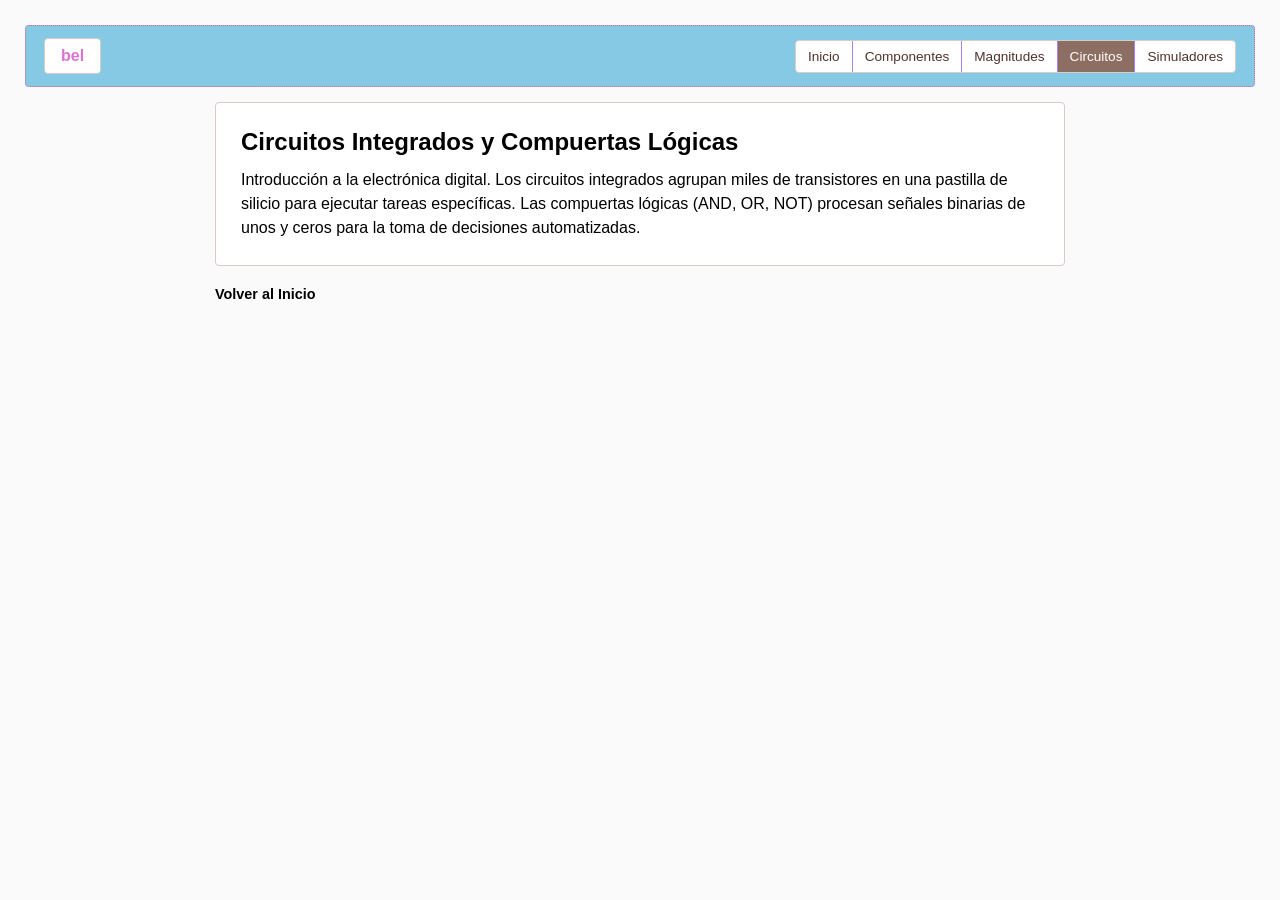
<file: circuitos.html>
<!DOCTYPE html>
<html lang="es">
<head>
    <meta charset="UTF-8">
    <meta name="viewport" content="width=device-width, initial-scale=1.0">
    <title>Circuitos e Integrados</title>
    <link rel="stylesheet" href="styles.css">
</head>
<body>

    <nav class="navbar">
        <div class="logo-box">bel</div>
        <ul class="nav-links">
            <li><a href="index.html">Inicio</a></li>
            <li><a href="componentes.html">Componentes</a></li>
            <li><a href="magnitudes.html">Magnitudes</a></li>
            <li><a href="circuitos.html" class="active">Circuitos</a></li>
            <li><a href="simuladores.html">Simuladores</a></li>
        </ul>
    </nav>

    <main class="inner-page-container">
        <section class="content-block">
            <h2>Circuitos Integrados y Compuertas Lógicas</h2>
            <p>Introducción a la electrónica digital. Los circuitos integrados agrupan miles de transistores en una pastilla de silicio para ejecutar tareas específicas. Las compuertas lógicas (AND, OR, NOT) procesan señales binarias de unos y ceros para la toma de decisiones automatizadas.</p>
        </section>
        <a href="index.html" class="back-link">Volver al Inicio</a>
    </main>

</body>
</html>
</file>
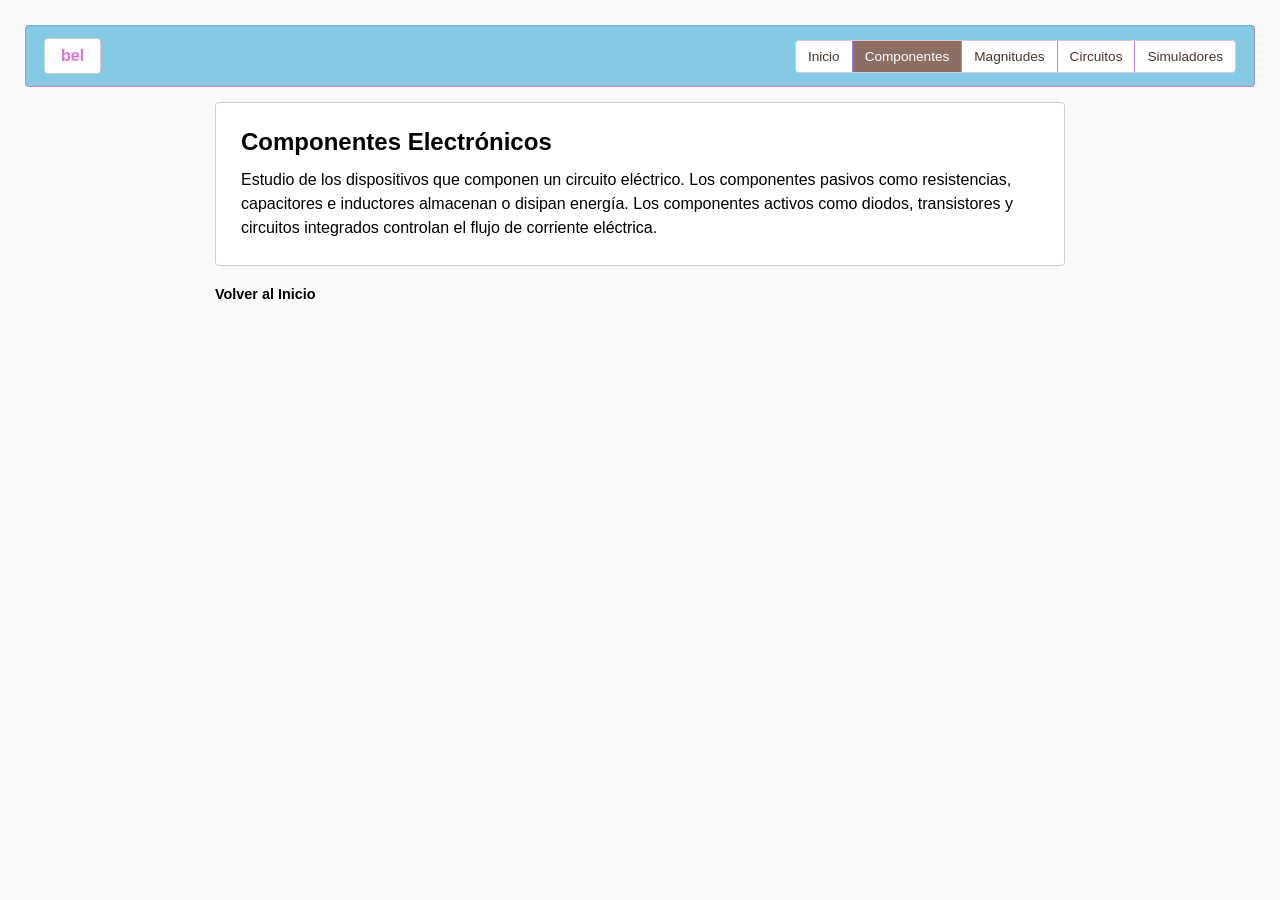
<file: componentes.html>
<!DOCTYPE html>
<html lang="es">
<head>
    <meta charset="UTF-8">
    <meta name="viewport" content="width=device-width, initial-scale=1.0">
    <title>Componentes Electrónicos</title>
    <link rel="stylesheet" href="styles.css">
</head>
<body>

    <nav class="navbar">
        <div class="logo-box">bel</div>
        <ul class="nav-links">
            <li><a href="index.html">Inicio</a></li>
            <li><a href="componentes.html" class="active">Componentes</a></li>
            <li><a href="magnitudes.html">Magnitudes</a></li>
            <li><a href="circuitos.html">Circuitos</a></li>
            <li><a href="simuladores.html">Simuladores</a></li>
        </ul>
    </nav>

    <main class="inner-page-container">
        <section class="content-block">
            <h2>Componentes Electrónicos</h2>
            <p>Estudio de los dispositivos que componen un circuito eléctrico. Los componentes pasivos como resistencias, capacitores e inductores almacenan o disipan energía. Los componentes activos como diodos, transistores y circuitos integrados controlan el flujo de corriente eléctrica.</p>
        </section>
        
        <a href="index.html" class="back-link">Volver al Inicio</a>
    </main>

</body>
</html>
</file>
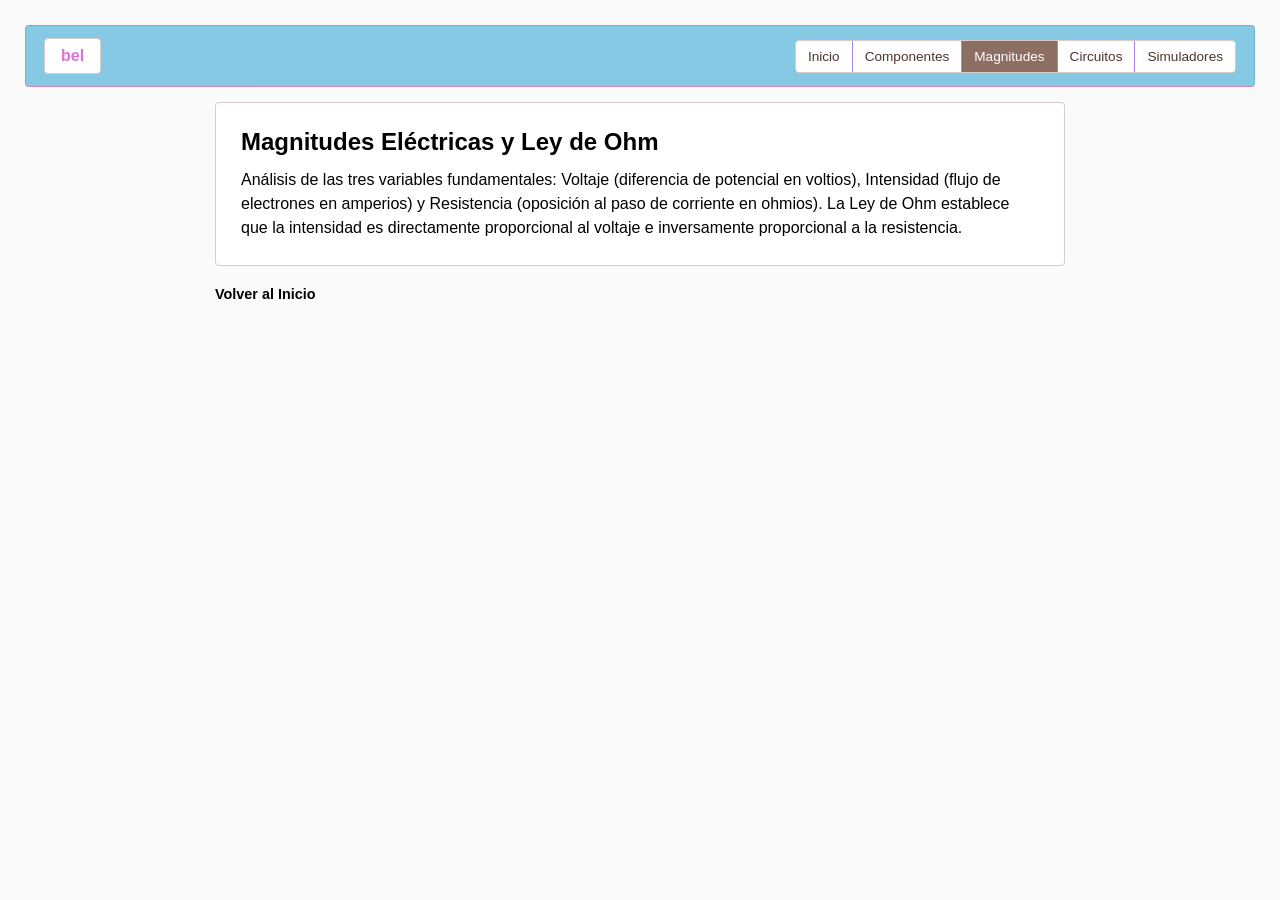
<file: magnitudes.html>
<!DOCTYPE html>
<html lang="es">
<head>
    <meta charset="UTF-8">
    <meta name="viewport" content="width=device-width, initial-scale=1.0">
    <title>Magnitudes Eléctricas</title>
    <link rel="stylesheet" href="styles.css">
</head>
<body>

    <nav class="navbar">
        <div class="logo-box">bel</div>
        <ul class="nav-links">
            <li><a href="index.html">Inicio</a></li>
            <li><a href="componentes.html">Componentes</a></li>
            <li><a href="magnitudes.html" class="active">Magnitudes</a></li>
            <li><a href="circuitos.html">Circuitos</a></li>
            <li><a href="simuladores.html">Simuladores</a></li>
        </ul>
    </nav>

    <main class="inner-page-container">
        <section class="content-block">
            <h2>Magnitudes Eléctricas y Ley de Ohm</h2>
            <p>Análisis de las tres variables fundamentales: Voltaje (diferencia de potencial en voltios), Intensidad (flujo de electrones en amperios) y Resistencia (oposición al paso de corriente en ohmios). La Ley de Ohm establece que la intensidad es directamente proporcional al voltaje e inversamente proporcional a la resistencia.</p>
        </section>
        <a href="index.html" class="back-link">Volver al Inicio</a>
    </main>

</body>
</html>
</file>
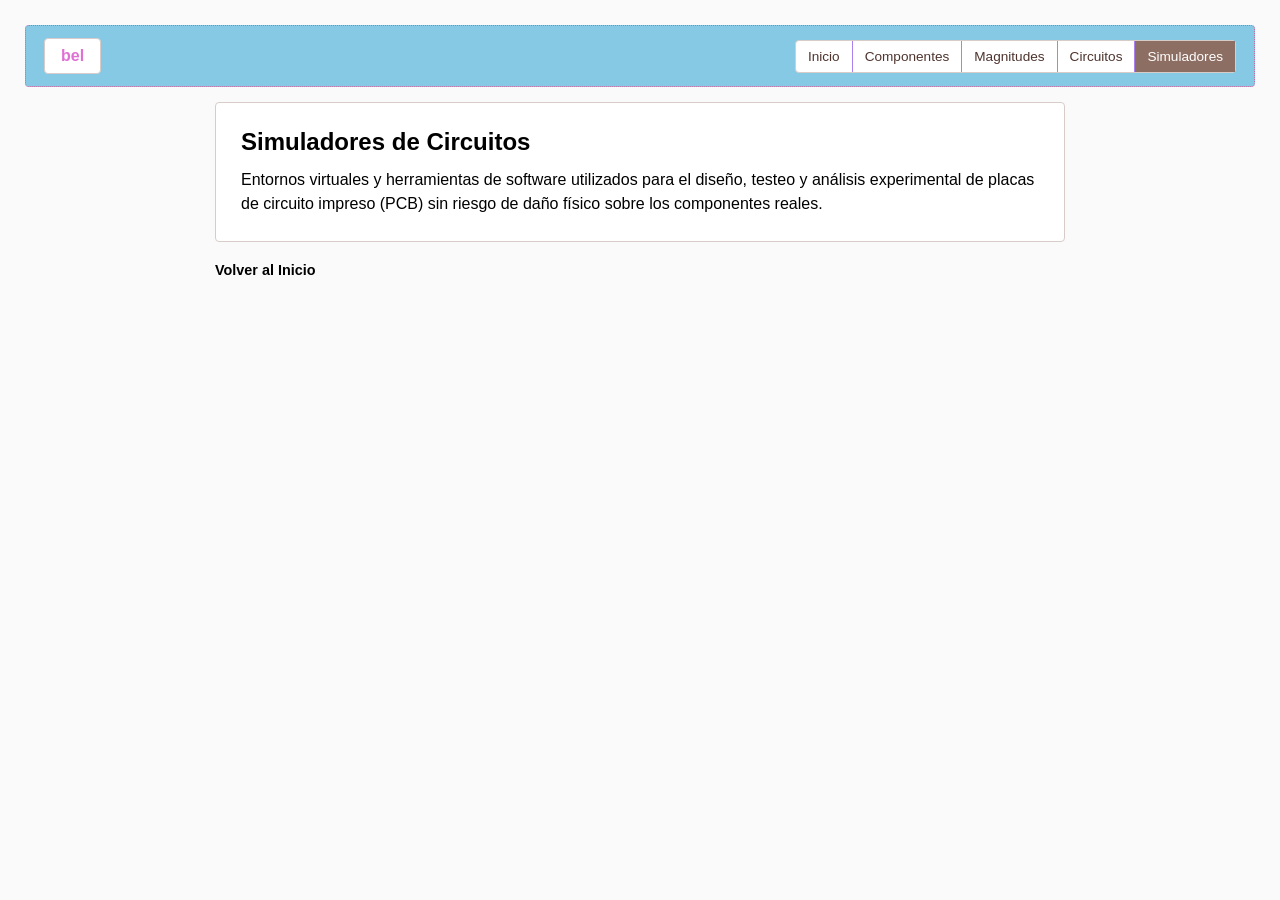
<file: simuladores.html>
<!DOCTYPE html>
<html lang="es">
<head>
    <meta charset="UTF-8">
    <meta name="viewport" content="width=device-width, initial-scale=1.0">
    <title>Simuladores y Entornos</title>
    <link rel="stylesheet" href="styles.css">
</head>
<body>

    <nav class="navbar">
        <div class="logo-box">bel</div>
        <ul class="nav-links">
            <li><a href="index.html">Inicio</a></li>
            <li><a href="componentes.html">Componentes</a></li>
            <li><a href="magnitudes.html">Magnitudes</a></li>
            <li><a href="circuitos.html">Circuitos</a></li>
            <li><a href="simuladores.html" class="active">Simuladores</a></li>
        </ul>
    </nav>

    <main class="inner-page-container">
        <section class="content-block">
            <h2>Simuladores de Circuitos</h2>
            <p>Entornos virtuales y herramientas de software utilizados para el diseño, testeo y análisis experimental de placas de circuito impreso (PCB) sin riesgo de daño físico sobre los componentes reales.</p>
        </section>
        <a href="index.html" class="back-link">Volver al Inicio</a>
    </main>

</body>
</html>
</file>
<file: styles.css>
* {
    margin: 0;
    padding: 0;
    box-sizing: border-box;
}

body {
    font-family: Arial, Helvetica, sans-serif;
    background-color: #fafafa;
    color: #ff907c;
    padding: 25px;
    display: flex;
    flex-direction: column;
    gap: 15px;
}

.navbar {
    display: flex;
    justify-content: space-between;
    align-items: center;
    background-color: #86c9e4;
    border: 1px dotted #d165a1;
    padding: 12px 18px;
    border-radius: 4px;
}

.logo-box {
    background: #ffffff;
    border: 1px solid #d7ccc8;
    padding: 8px 16px;
    font-weight: bold;
    border-radius: 4px;
    color: #df71d5;
}

.nav-links {
    display: flex;
    list-style: none;
    background: #ffffff;
    border: 1px solid #d7ccc8;
    border-radius: 4px;
}

.nav-links li {
    border-right: 1px solid #ab81ee;
}

.nav-links li:last-child {
    border-right: none;
}

.nav-links a {
    display: block;
    padding: 8px 12px;
    color: #4e342e;
    text-decoration: none;
    font-size: 0.85rem;
}

.nav-links a.active,
.nav-links a:hover {
    background-color: #8d6e63;
    color: #ffffff;
}

.hero-section {
    display: flex;
    justify-content: space-between;
    align-items: center;
    background-color: #fffbfd;
    border: 1px dotted #a1887f;
    padding: 25px;
    border-radius: 4px;
}

.hero-text h1 {
    font-size: 1.8rem;
    margin-bottom: 8px;
    color: #5d4037;
}

.hero-text p {
    color: #f16ae6;
    font-size: 1rem;
}

.featured-img-box {
    background: #ffffff;
    border: 1px solid #d7ccc8;
    padding: 25px 35px;
    border-radius: 4px;
    color: #705751;
    font-size: 0.85rem;
}

.main-section {
    background-color: #f5efe6;
    border: 1px dotted #bcaaa4;
    padding: 20px;
    border-radius: 4px;
}

.main-section h2 {
    color: #4e342e;
    font-size: 0.95rem;
    margin-bottom: 15px;
}

.cards-container {
    display: flex;
    flex-wrap: wrap;
    justify-content: space-between;
    gap: 12px;
}

.card {
    background: #ffffff;
    border: 1px solid #d7ccc8;
    border-radius: 4px;
    padding: 15px;
    flex: 1;
    min-width: 210px;
    display: flex;
    flex-direction: column;
    gap: 10px;
}

.img {
    height: 150px;
}

.card-img-placeholder {
    background: #faf6f0;
    border: 1px solid #e0d4c3;
    height: 90px;
    display: flex;
    justify-content: center;
    align-items: center;
    color: #705751;
    font-size: 0.85rem;
    border-radius: 4px;
}

.card h3 {
    font-size: 1rem;
    color: #5d4037;
}

.card p {
    font-size: 0.85rem;
    color: #4e342e;
    line-height: 1.35;
}

.card-btn {
    align-self: flex-start;
    background: #8d6e63;
    border: none;
    padding: 5px 12px;
    border-radius: 4px;
    cursor: pointer;
    color: #ffffff;
    font-size: 0.8rem;
    text-decoration: none;
    text-align: center;
}

.card-btn:hover {
    background: #6d4c41;
}

.footer-section {
    display: flex;
    flex-wrap: wrap;
    gap: 12px;
    background-color: #f0e6d2;
    border: 1px dotted #8d6e63;
    padding: 15px;
    border-radius: 4px;
}

.footer-column {
    background: #ffffff;
    border: 1px solid #d7ccc8;
    border-radius: 4px;
    padding: 12px;
    flex: 1;
    min-width: 170px;
}

.footer-column h4 {
    font-size: 0.9rem;
    margin-bottom: 6px;
    color: #5d4037;
}

.footer-column p {
    font-size: 0.8rem;
    color: #4e342e;
}

.inner-page-container {
    max-width: 850px;
    margin: 0 auto;
    width: 100%;
    display: flex;
    flex-direction: column;
    gap: 15px;
}

.content-block {
    background: #ffffff;
    border: 1px solid #d7ccc8;
    padding: 25px;
    border-radius: 4px;
}

.content-block h2 {
    margin-bottom: 12px;
    color: #000000;
}

.content-block p {
    line-height: 1.5;
    color: #000000;
}

.back-link {
    display: inline-block;
    color: #000000;
    text-decoration: none;
    font-weight: bold;
    margin-top: 5px;
    font-size: 0.9rem;
}

.back-link:hover {
    text-decoration: underline;
}
</file>
